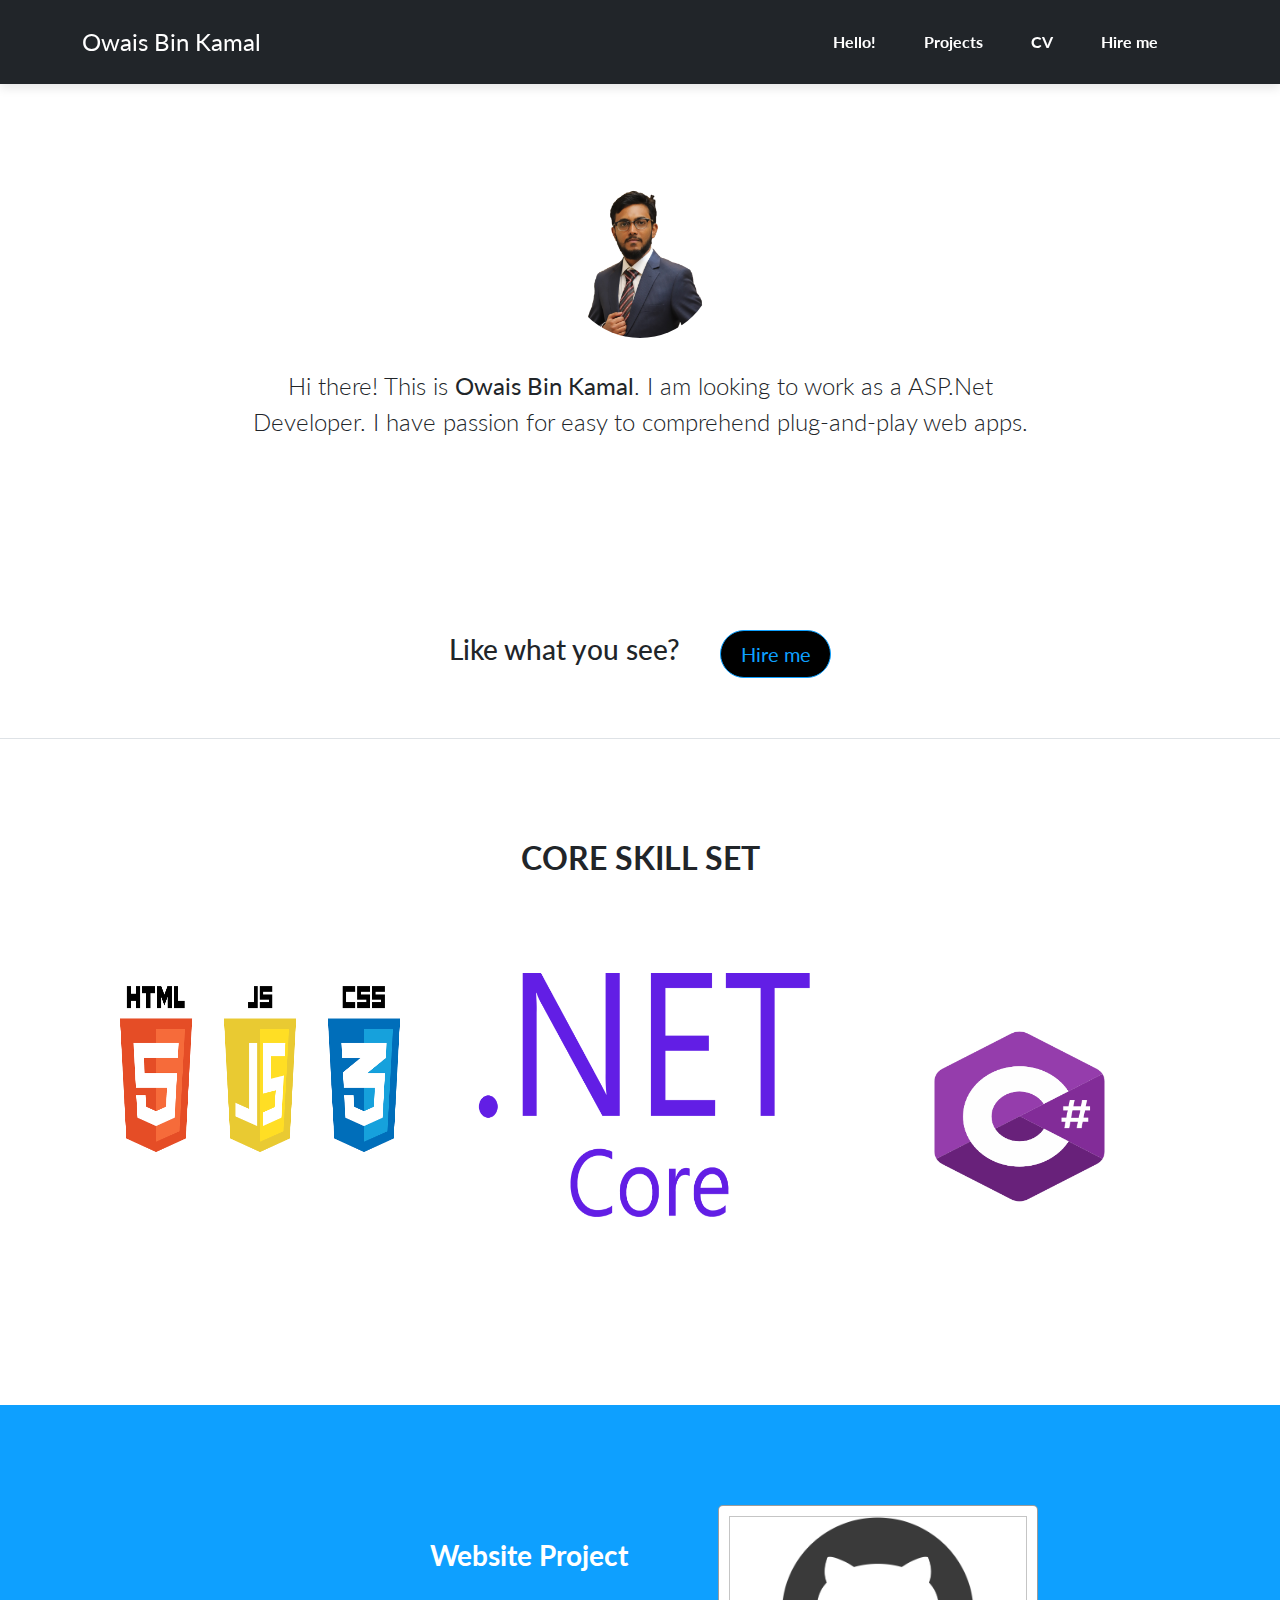
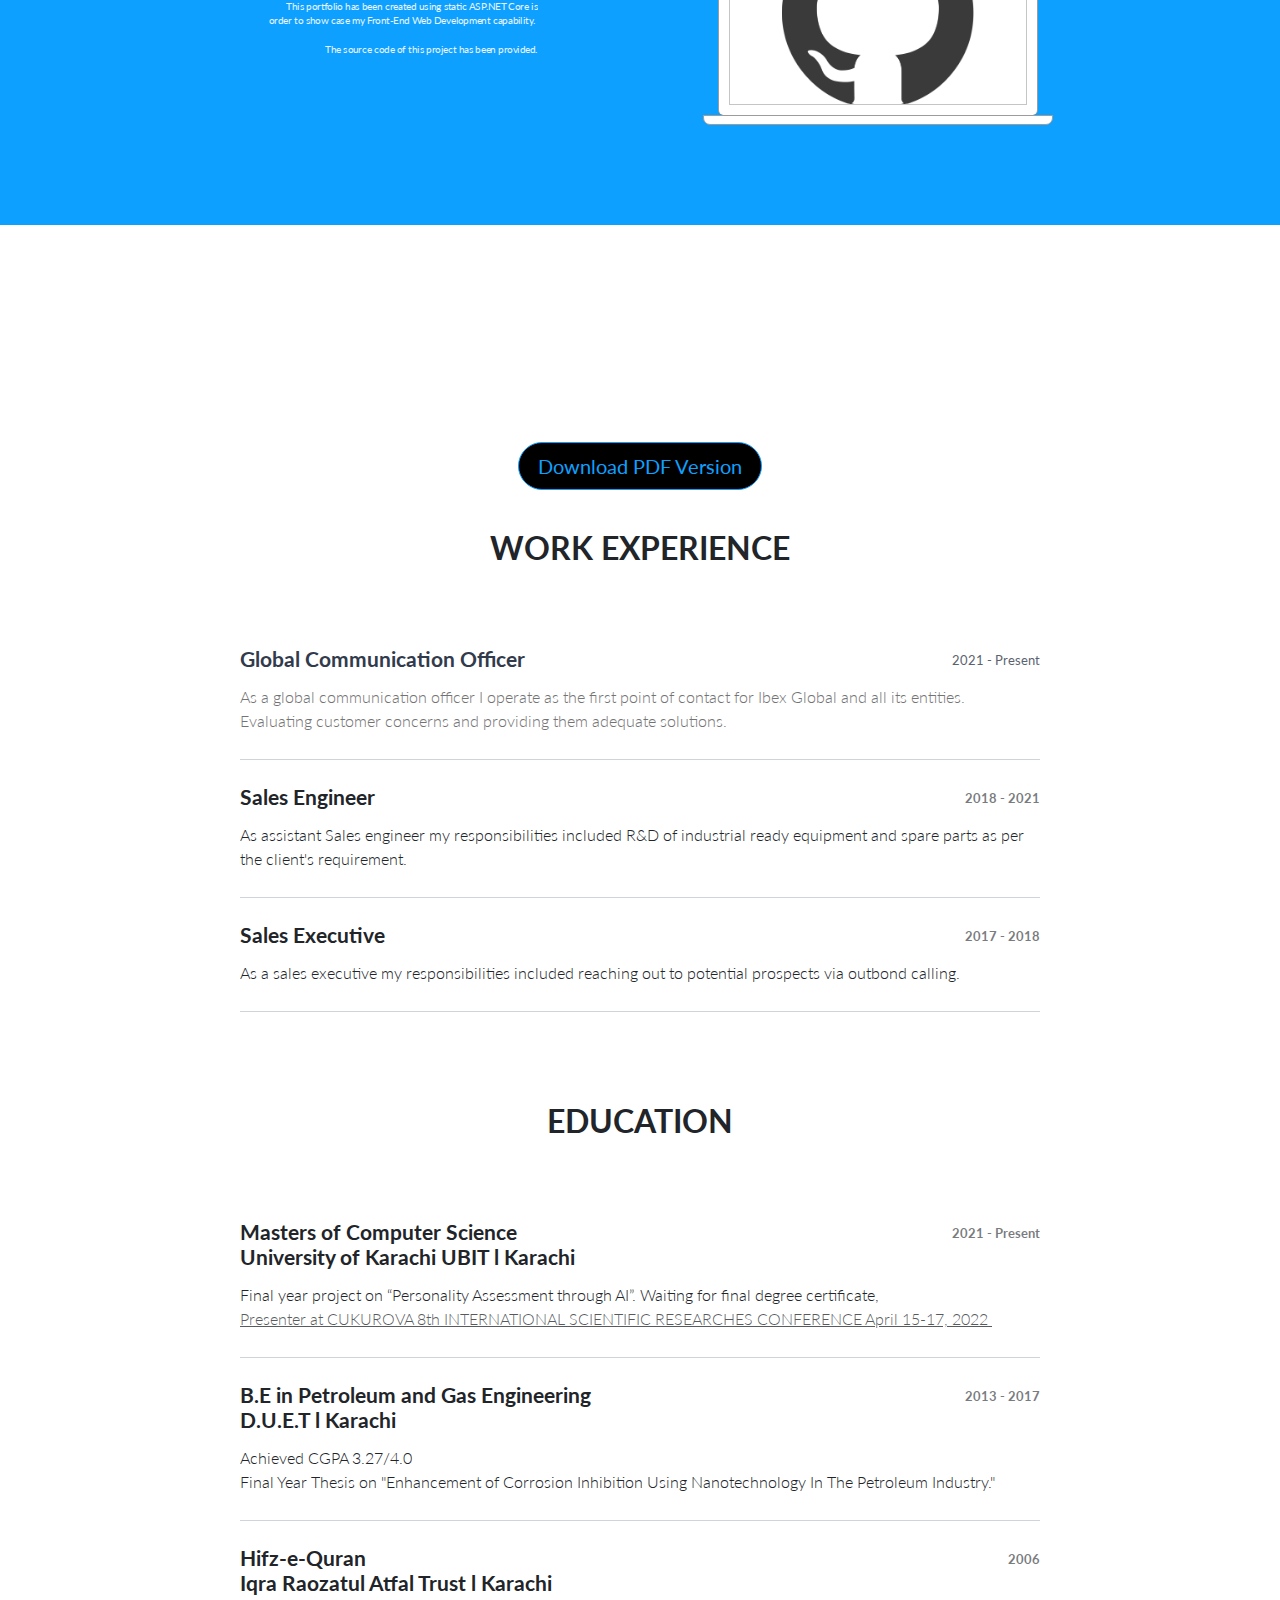
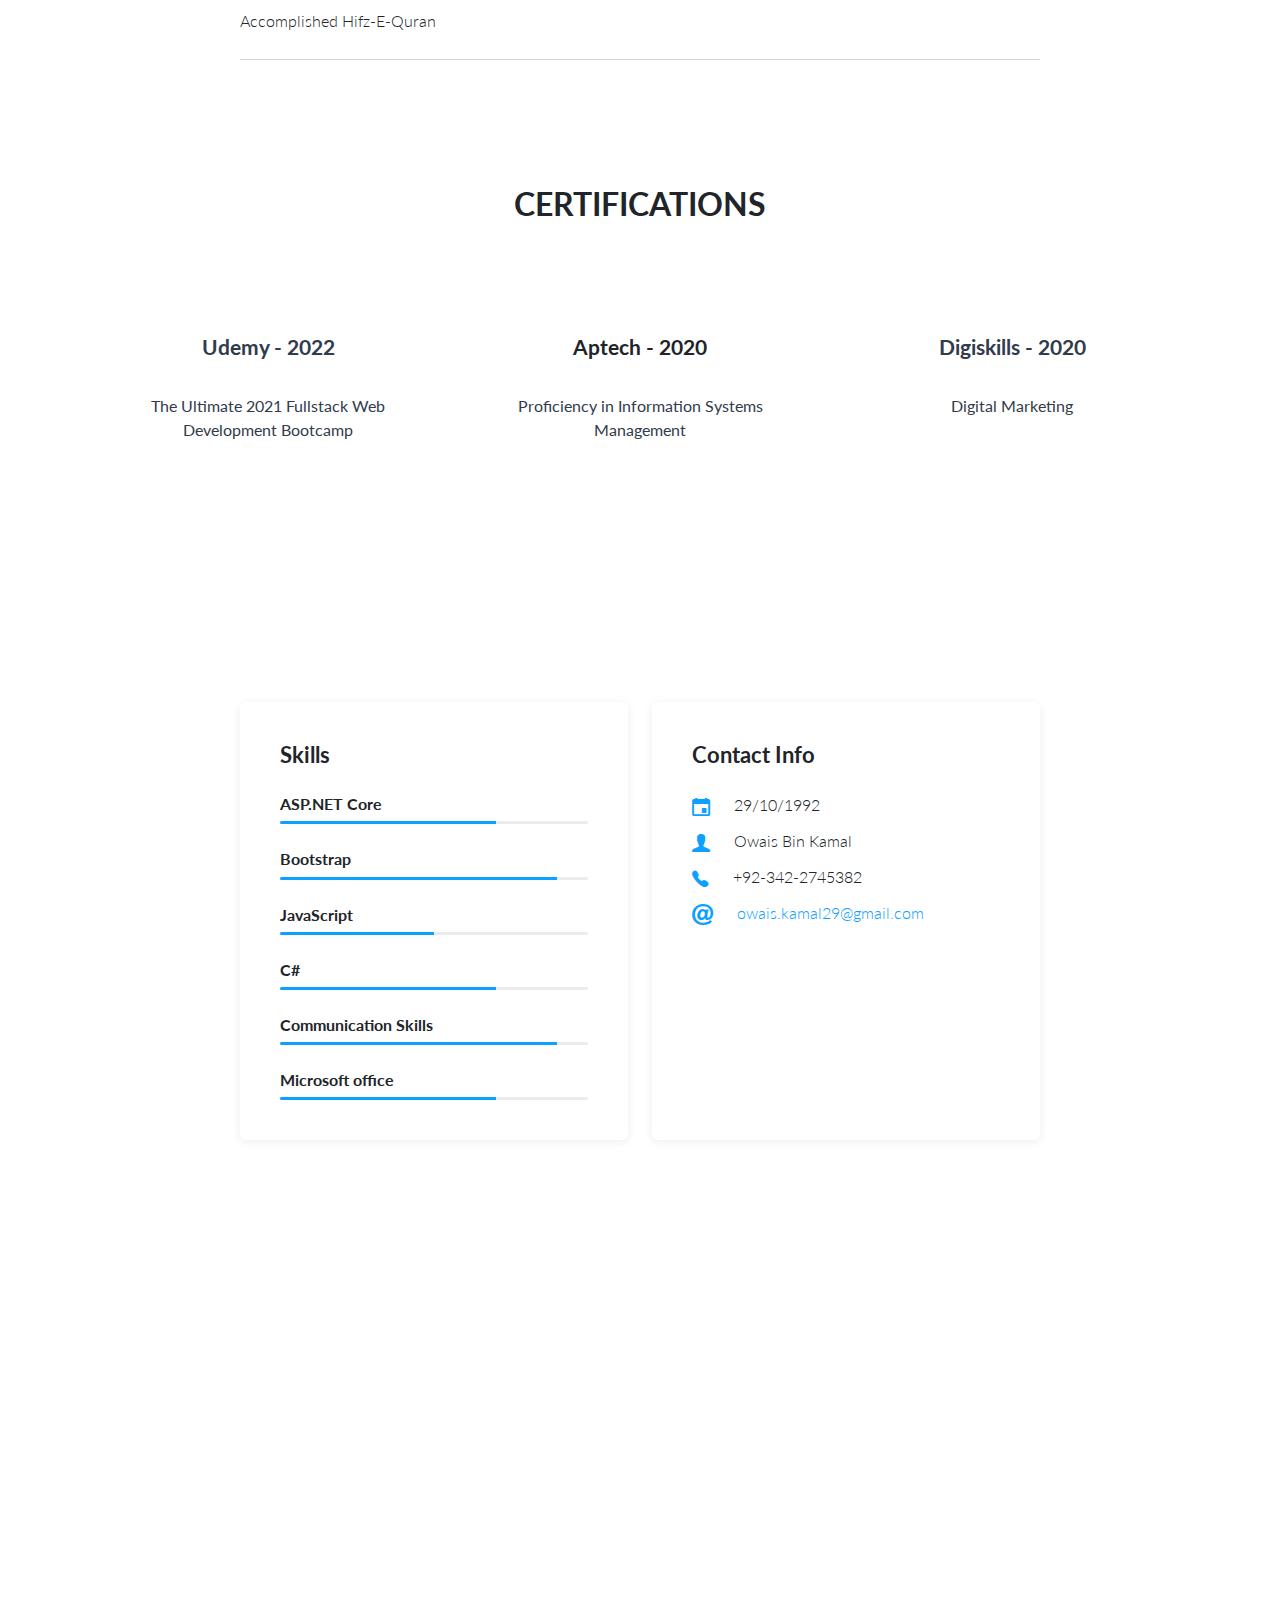
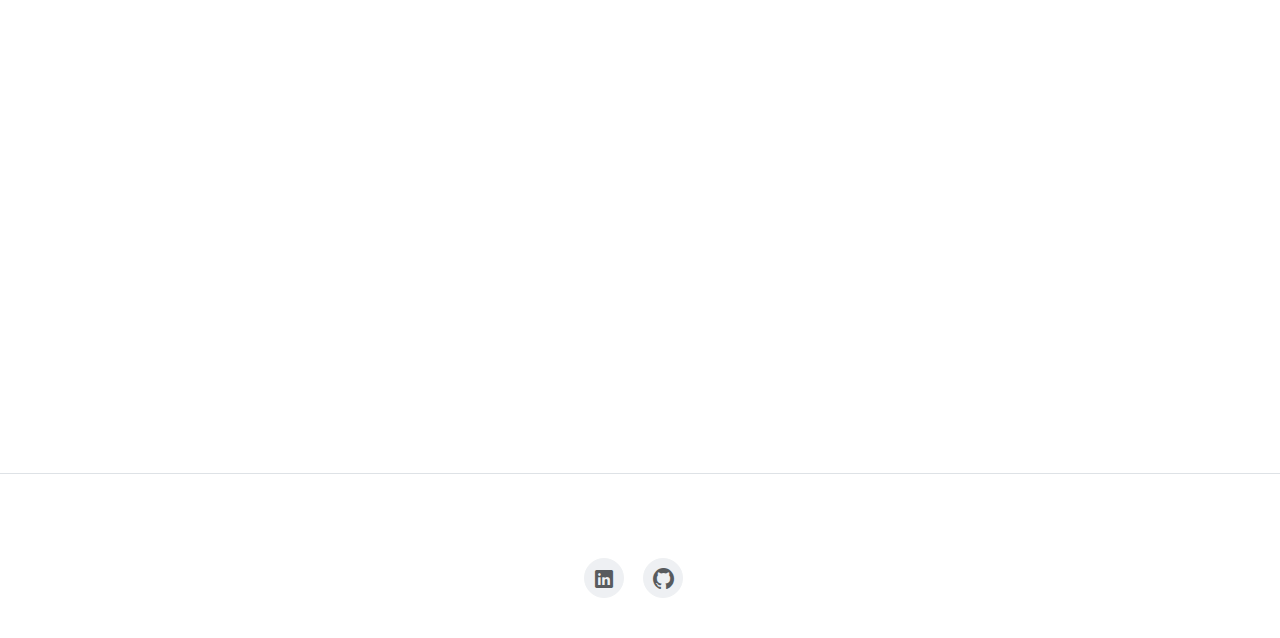
<file: index.html>
<!DOCTYPE html>
<html data-bs-theme="light" style="background: var(--bs-emphasis-color);">

<head>
    <meta charset="utf-8">
    <meta name="viewport" content="width=device-width, initial-scale=1.0, shrink-to-fit=no">
    <title>Home - Owais Bin Kamal</title>
    <meta name="description" content="This portfolio show cases my proficiency as a web developer">
    <link rel="stylesheet" href="assets/bootstrap/css/bootstrap.min.css">
    <link rel="stylesheet" href="https://fonts.googleapis.com/css?family=Lato:300,400,700&amp;display=swap">
    <link rel="stylesheet" href="assets/fonts/ionicons.min.css">
    <link rel="stylesheet" href="assets/css/aos.min.css">
    <link rel="stylesheet" href="assets/css/animate.min.css">
    <link rel="stylesheet" href="assets/css/pikaday.min.css">
</head>

<body>
    <nav class="navbar navbar-expand-lg fixed-top portfolio-navbar gradient navbar-dark" style="background: var(--bs-body-color);">
        <div class="container"><a class="navbar-brand logo" data-bss-hover-animate="pulse" href="#mainpage">Owais Bin Kamal</a><button data-bs-toggle="collapse" class="navbar-toggler" data-bs-target="#navbarNav"><span class="visually-hidden">Toggle navigation</span><span class="navbar-toggler-icon"></span></button>
            <div class="collapse navbar-collapse" id="navbarNav">
                <ul class="navbar-nav ms-auto">
                    <li class="nav-item" data-bss-hover-animate="pulse"><a class="nav-link active" data-bss-hover-animate="pulse" href="#mainpage">Hello!</a></li>
                    <li class="nav-item"><a class="nav-link active" data-bss-hover-animate="pulse" id="projectsNav" href="#projectsSection">Projects</a></li>
                    <li class="nav-item" data-bss-hover-animate="pulse"><a class="nav-link active" data-bss-hover-animate="pulse" href="#cvSection">CV</a></li>
                    <li class="nav-item"><a class="nav-link active" data-bss-hover-animate="pulse" href="#hireme">Hire me</a></li>
                </ul>
            </div>
        </div>
    </nav>
    <main id="mainpage" class="page lanidng-page">
        <section class="portfolio-block block-intro">
            <div class="container">
                <div class="avatar" style="background: url(&quot;assets/img/avatars/myself.png&quot;) center / contain;"></div>
                <div class="about-me">
                    <p>Hi there! This is&nbsp;<strong>Owais Bin Kamal</strong>. I am looking to work as a ASP.Net Developer. I have passion for easy to comprehend plug-and-play web apps.</p>
                </div>
            </div>
        </section>
        <section class="portfolio-block call-to-action border-bottom">
            <div class="container">
                <div class="d-flex justify-content-center align-items-center content">
                    <h3>Like what you see?</h3><a href="#hireme"><button class="btn btn-outline-primary btn-lg" type="button" style="background: var(--bs-emphasis-color);">Hire me</button></a>
                </div>
            </div>
        </section>
        <section class="portfolio-block skills">
            <div class="container">
                <div class="heading">
                    <h2>core Skill SET</h2>
                </div>
                <div class="row">
                    <div class="col-md-4" data-bss-hover-animate="bounce" style="background: #ffffff;">
                        <div class="card special-skill-item border-0">
                            <div class="card-body"><img width="310" height="192" src="assets/img/avatars/htmlcssjavascript.png"></div>
                        </div>
                    </div>
                    <div class="col-md-4" data-bss-hover-animate="bounce" style="background: #ffffff;">
                        <div class="card special-skill-item border-0">
                            <div class="card-body"><img width="332" height="247" src="assets/img/avatars/netcore.png"></div>
                        </div>
                    </div>
                    <div class="col-md-4" data-bss-hover-animate="bounce" style="background: #ffffff;">
                        <div class="card special-skill-item border-0">
                            <div class="card-body"><img width="322" height="286" src="assets/img/avatars/csharp.png"></div>
                        </div>
                    </div>
                </div>
            </div>
        </section>
    </main>
    <section id="projectsSection" class="portfolio-block website gradient" style="background: #0ea0ff;">
        <div class="container">
            <div class="row align-items-center">
                <div class="col-md-12 col-lg-5 offset-lg-1 text">
                    <h3>Website Project</h3>
                    <p data-aos="zoom-in" data-aos-delay="50">This portfolio has been created using static ASP.NET Core is order to show case my Front-End Web Development capability.&nbsp;<br><br>The source code of this project has been provided.</p>
                </div>
                <div class="col-md-12 col-lg-5">
                    <div class="portfolio-laptop-mockup"><a href="https://github.com/owais-29/Portfolio">
                            <div class="screen">
                                <div class="screen-content" style="background: url(&quot;assets/img/avatars/github.png&quot;) center / contain no-repeat;"></div>
                            </div>
                        </a>
                        <div class="keyboard"></div>
                    </div>
                </div>
            </div>
        </div>
    </section>
    <main id="cvSection" class="page cv-page" style="--bs-primary: #0ea0ff;--bs-primary-rgb: 14,160,255;">
        <section>
            <div class="row"></div>
        </section>
        <div class="container">
            <div class="d-flex justify-content-center align-items-center content"></div>
        </div>
        <section class="portfolio-block cv">
            <div class="container">
                <div class="work-experience group">
                    <div class="heading">
                        <h2 class="text-center"><br><br></h2><a href="https://www.docdroid.net/file/download/1D1Dv0O/owais-bin-kamal-print-pdf.pdf" target="_blank"><button class="btn btn-outline-primary btn-lg" type="button" style="background: var(--bs-emphasis-color);">Download PDF Version</button></a>
                        <h2 class="text-center"><br>Work Experience</h2>
                    </div>
                    <div class="item">
                        <div class="row">
                            <div class="col-md-6">
                                <h3><span style="color: rgb(50, 59, 76);">Global Communication Officer</span></h3>
                            </div>
                            <div class="col-md-6"><span class="text-muted period"><span style="font-weight: normal !important; color: rgb(50, 59, 76);">2021 - Present</span></span></div>
                        </div>
                        <p><span style="color: rgb(115, 115, 115);">As a global communication officer I operate as the first point of contact for Ibex Global and all its entities. Evaluating customer concerns and providing them adequate solutions.</span></p>
                    </div>
                    <div class="item">
                        <div class="row">
                            <div class="col-6">
                                <h3>Sales Engineer</h3>
                            </div>
                            <div class="col-md-6"><span class="text-muted period">2018 - 2021</span></div>
                        </div>
                        <p>As assistant Sales engineer my responsibilities included R&amp;D of industrial ready equipment and spare parts as per the client's requirement.</p>
                    </div>
                    <div class="item">
                        <div class="row">
                            <div class="col-md-6">
                                <h3>Sales Executive</h3>
                            </div>
                            <div class="col-md-6"><span class="text-muted period">2017 - 2018</span></div>
                        </div>
                        <p>As a sales executive my responsibilities included reaching out to potential prospects via outbond calling.</p>
                    </div>
                </div>
                <div class="education group">
                    <div class="heading">
                        <h2 class="text-center">Education</h2>
                    </div>
                    <div class="item">
                        <div class="row">
                            <div class="col-md-6">
                                <h3>Masters of Computer Science<br>University of Karachi UBIT l Karachi</h3>
                            </div>
                            <div class="col-6"><span class="text-muted period">2021 - Present</span></div>
                        </div>
                        <p>Final year project on “Personality Assessment through AI”. Waiting for final degree certificate,<br><a href="https://en.iksadkongre.net/_files/ugd/262ebf_f194f871185b49da8761d06543bbdf5d.pdf" target="_blank">Presenter at CUKUROVA 8th INTERNATIONAL SCIENTIFIC RESEARCHES CONFERENCE April 15-17, 2022&nbsp;</a></p>
                    </div>
                    <div class="item">
                        <div class="row">
                            <div class="col-md-6">
                                <h3>B.E in Petroleum and Gas Engineering<br>D.U.E.T l Karachi</h3>
                            </div>
                            <div class="col-6"><span class="text-muted period">2013 - 2017</span></div>
                        </div>
                        <p>Achieved CGPA 3.27/4.0<br>Final Year Thesis on "Enhancement of Corrosion Inhibition Using Nanotechnology In The Petroleum Industry."</p>
                    </div>
                    <div class="item">
                        <div class="row">
                            <div class="col-md-6">
                                <h3>Hifz-e-Quran<br>Iqra Raozatul Atfal Trust l Karachi</h3>
                            </div>
                            <div class="col-md-6"><span class="text-muted period">2006</span></div>
                        </div>
                        <p>Accomplished Hifz-E-Quran</p>
                    </div>
                </div>
                <section class="portfolio-block skills">
                    <div class="container">
                        <div class="heading">
                            <h2>Certifications</h2>
                        </div>
                        <div class="row">
                            <div class="col-md-4">
                                <div class="card special-skill-item border-0">
                                    <div class="card-header bg-transparent border-0"></div>
                                    <div class="card-body">
                                        <h3 class="card-title"><span style="color: rgb(50, 59, 76);">Udemy - 2022</span></h3>
                                        <p class="card-text"><br><span style="color: rgb(50, 59, 76);">The Ultimate 2021 Fullstack Web Development Bootcamp</span><br><br></p>
                                    </div>
                                </div>
                            </div>
                            <div class="col-md-4">
                                <div class="card special-skill-item border-0">
                                    <div class="card-header bg-transparent border-0"></div>
                                    <div class="card-body">
                                        <h3 class="card-title">Aptech - 2020</h3>
                                        <p class="card-text"><br><span style="color: rgb(50, 59, 76);">Proficiency in Information Systems Management</span><br><br></p>
                                    </div>
                                </div>
                            </div>
                            <div class="col-md-4">
                                <div class="card special-skill-item border-0">
                                    <div class="card-header bg-transparent border-0"></div>
                                    <div class="card-body">
                                        <h3 class="card-title"><span style="color: rgb(50, 59, 76);">Digiskills - 2020</span></h3>
                                        <p class="card-text"><br><span style="color: rgb(50, 59, 76);">Digital Marketing</span><br><br></p>
                                    </div>
                                </div>
                            </div>
                        </div>
                    </div>
                </section>
                <div class="education group">
                    <div class="heading"></div>
                </div>
                <div class="group">
                    <div class="row">
                        <div class="col-md-6">
                            <div class="border rounded border-0 skills portfolio-info-card">
                                <h2>Skills</h2>
                                <h3>ASP.NET Core</h3>
                                <div class="progress">
                                    <div class="progress-bar" aria-valuenow="70" aria-valuemin="0" aria-valuemax="100" style="width: 70%;"><span class="visually-hidden">70%</span></div>
                                </div>
                                <h3>Bootstrap</h3>
                                <div class="progress">
                                    <div class="progress-bar" aria-valuenow="90" aria-valuemin="0" aria-valuemax="100" style="width: 90%;"><span class="visually-hidden">90%</span></div>
                                </div>
                                <h3>JavaScript</h3>
                                <div class="progress">
                                    <div class="progress-bar" aria-valuenow="50" aria-valuemin="0" aria-valuemax="100" style="width: 50%;"><span class="visually-hidden">50%</span></div>
                                </div>
                                <h3>C#</h3>
                                <div class="progress">
                                    <div class="progress-bar" aria-valuenow="70" aria-valuemin="0" aria-valuemax="100" style="width: 70%;"><span class="visually-hidden">70%</span></div>
                                </div>
                                <h3>Communication Skills</h3>
                                <div class="progress">
                                    <div class="progress-bar" aria-valuenow="90" aria-valuemin="0" aria-valuemax="100" style="width: 90%;"><span class="visually-hidden">90%</span></div>
                                </div>
                                <h3>Microsoft office</h3>
                                <div class="progress">
                                    <div class="progress-bar" aria-valuenow="70" aria-valuemin="0" aria-valuemax="100" style="width: 70%;"><span class="visually-hidden">70%</span></div>
                                </div>
                            </div>
                        </div>
                        <div class="col-md-6">
                            <div class="border rounded border-0 contact-info portfolio-info-card">
                                <h2>Contact Info</h2>
                                <div class="row">
                                    <div class="col-auto"><i class="icon ion-android-calendar icon"></i></div>
                                    <div class="col-9"><span>29/10/1992</span></div>
                                </div>
                                <div class="row">
                                    <div class="col-auto"><i class="icon ion-person icon"></i></div>
                                    <div class="col-9"><span>Owais Bin Kamal</span></div>
                                </div>
                                <div class="row">
                                    <div class="col-auto"><i class="icon ion-ios-telephone icon"></i></div>
                                    <div class="col-9"><span>+92-342-2745382</span></div>
                                </div>
                                <div class="row">
                                    <div class="col-auto"><i class="icon ion-at icon"></i></div>
                                    <div class="col-9"><a class="link-primary" href="mailto:owais.kamal29@gmail.com" target="_blank" rel="external">owais.kamal29@gmail.com</a><span></span></div>
                                </div>
                            </div>
                        </div>
                    </div>
                </div>
            </div>
        </section>
    </main>
    <main id="hireme" class="page hire-me-page">
        <section class="portfolio-block hire-me">
            <div class="container">
                <div class="heading">
                    <h2></h2><div>
    <iframe id="JotFormIFrame-233292142017447"
            title="Hire me"
            onload="window.parent.scrollTo(0,0)"
            allowtransparency="true"
            allowfullscreen="true"
            allow="geolocation; microphone; camera"
            src="https://form.jotform.com/233292142017447"
            frameborder="0"
            style="min-width:100%;max-width:100%;height:539px;border:none;"
            scrolling="no">
    </iframe>
    <script type="text/javascript">
        var ifr = document.getElementById("JotFormIFrame-233292142017447");
        if (ifr) {
            var src = ifr.src;
            var iframeParams = [];
            if (window.location.href && window.location.href.indexOf("?") > -1) {
                iframeParams = iframeParams.concat(window.location.href.substr(window.location.href.indexOf("?") + 1).split('&'));
            }
            if (src && src.indexOf("?") > -1) {
                iframeParams = iframeParams.concat(src.substr(src.indexOf("?") + 1).split("&"));
                src = src.substr(0, src.indexOf("?"))
            }
            iframeParams.push("isIframeEmbed=1");
            ifr.src = src + "?" + iframeParams.join('&');
        }
        window.handleIFrameMessage = function (e) {
            if (typeof e.data === 'object') { return; }
            var args = e.data.split(":");
            if (args.length > 2) { iframe = document.getElementById("JotFormIFrame-" + args[(args.length - 1)]); } else { iframe = document.getElementById("JotFormIFrame"); }
            if (!iframe) { return; }
            switch (args[0]) {
                case "scrollIntoView":
                    iframe.scrollIntoView();
                    break;
                case "setHeight":
                    iframe.style.height = args[1] + "px";
                    if (!isNaN(args[1]) && parseInt(iframe.style.minHeight) > parseInt(args[1])) {
                        iframe.style.minHeight = args[1] + "px";
                    }
                    break;
                case "collapseErrorPage":
                    if (iframe.clientHeight > window.innerHeight) {
                        iframe.style.height = window.innerHeight + "px";
                    }
                    break;
                case "reloadPage":
                    window.location.reload();
                    break;
                case "loadScript":
                    if (!window.isPermitted(e.origin, ['jotform.com', 'jotform.pro'])) { break; }
                    var src = args[1];
                    if (args.length > 3) {
                        src = args[1] + ':' + args[2];
                    }
                    var script = document.createElement('script');
                    script.src = src;
                    script.type = 'text/javascript';
                    document.body.appendChild(script);
                    break;
                case "exitFullscreen":
                    if (window.document.exitFullscreen) window.document.exitFullscreen();
                    else if (window.document.mozCancelFullScreen) window.document.mozCancelFullScreen();
                    else if (window.document.mozCancelFullscreen) window.document.mozCancelFullScreen();
                    else if (window.document.webkitExitFullscreen) window.document.webkitExitFullscreen();
                    else if (window.document.msExitFullscreen) window.document.msExitFullscreen();
                    break;
            }
            var isJotForm = (e.origin.indexOf("jotform") > -1) ? true : false;
            if (isJotForm && "contentWindow" in iframe && "postMessage" in iframe.contentWindow) {
                var urls = { "docurl": encodeURIComponent(document.URL), "referrer": encodeURIComponent(document.referrer) };
                iframe.contentWindow.postMessage(JSON.stringify({ "type": "urls", "value": urls }), "*");
            }
        };
        window.isPermitted = function (originUrl, whitelisted_domains) {
            var url = document.createElement('a');
            url.href = originUrl;
            var hostname = url.hostname;
            var result = false;
            if (typeof hostname !== 'undefined') {
                whitelisted_domains.forEach(function (element) {
                    if (hostname.slice((-1 * element.length - 1)) === '.'.concat(element) || hostname === element) {
                        result = true;
                    }
                });
                return result;
            }
        };
        if (window.addEventListener) {
            window.addEventListener("message", handleIFrameMessage, false);
        } else if (window.attachEvent) {
            window.attachEvent("onmessage", handleIFrameMessage);
        }
    </script>
</div>
                </div>
            </div>
        </section>
    </main>
    <footer class="page-footer py-3 border-top">
        <div class="container my-4">
            <div class="links"></div>
            <div class="social-icons"><a class="me-3" href="https://www.linkedin.com/in/owais-bin-kamal-a847b422/" target="_blank"><i class="icon ion-social-linkedin"></i></a><a class="me-3" href="https://github.com/owais-29" target="_blank"><i class="icon ion-social-github"></i></a></div>
        </div>
    </footer>
    <script src="assets/bootstrap/js/bootstrap.min.js"></script>
    <script src="assets/js/aos.min.js"></script>
    <script src="assets/js/bs-init.js"></script>
    <script src="assets/js/buttonhover.js"></script>
    <script src="assets/js/pikaday.min.js"></script>
    <script src="assets/js/theme.js"></script>
</body>

</html>
</file>
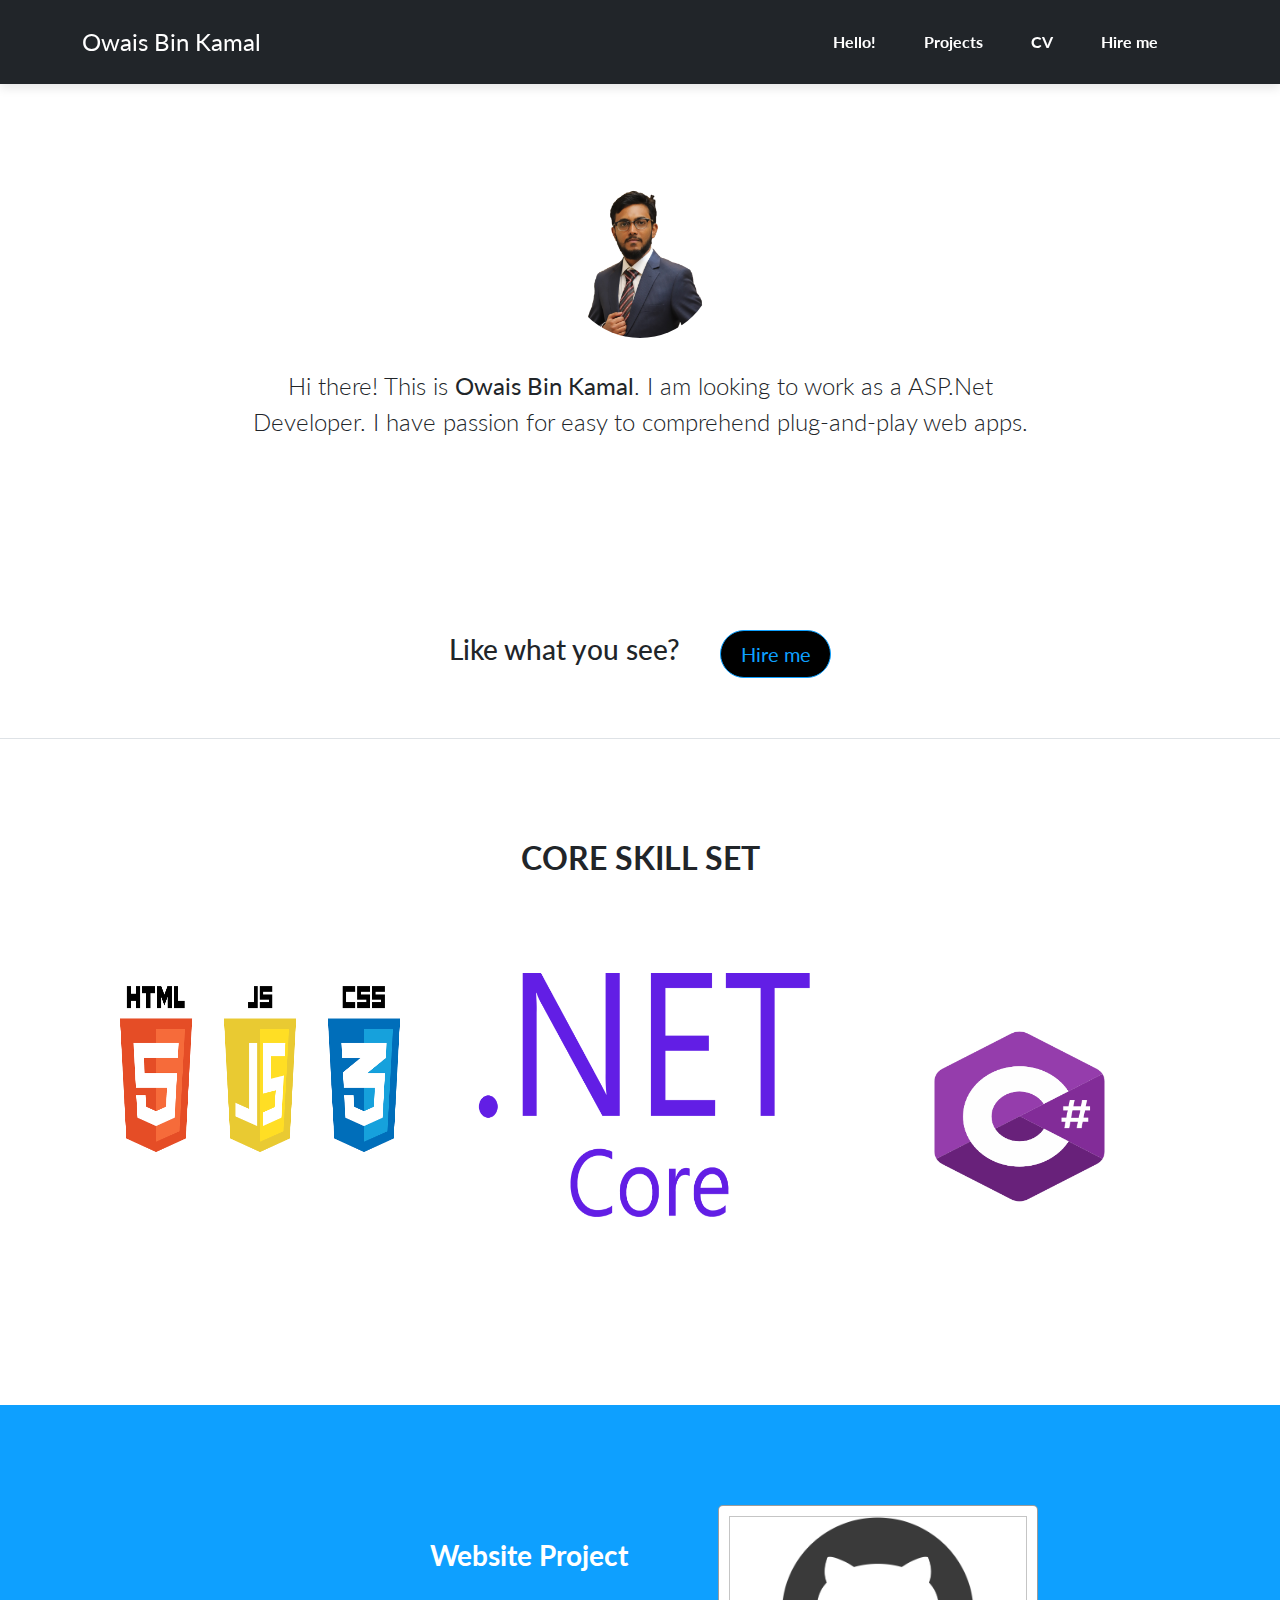
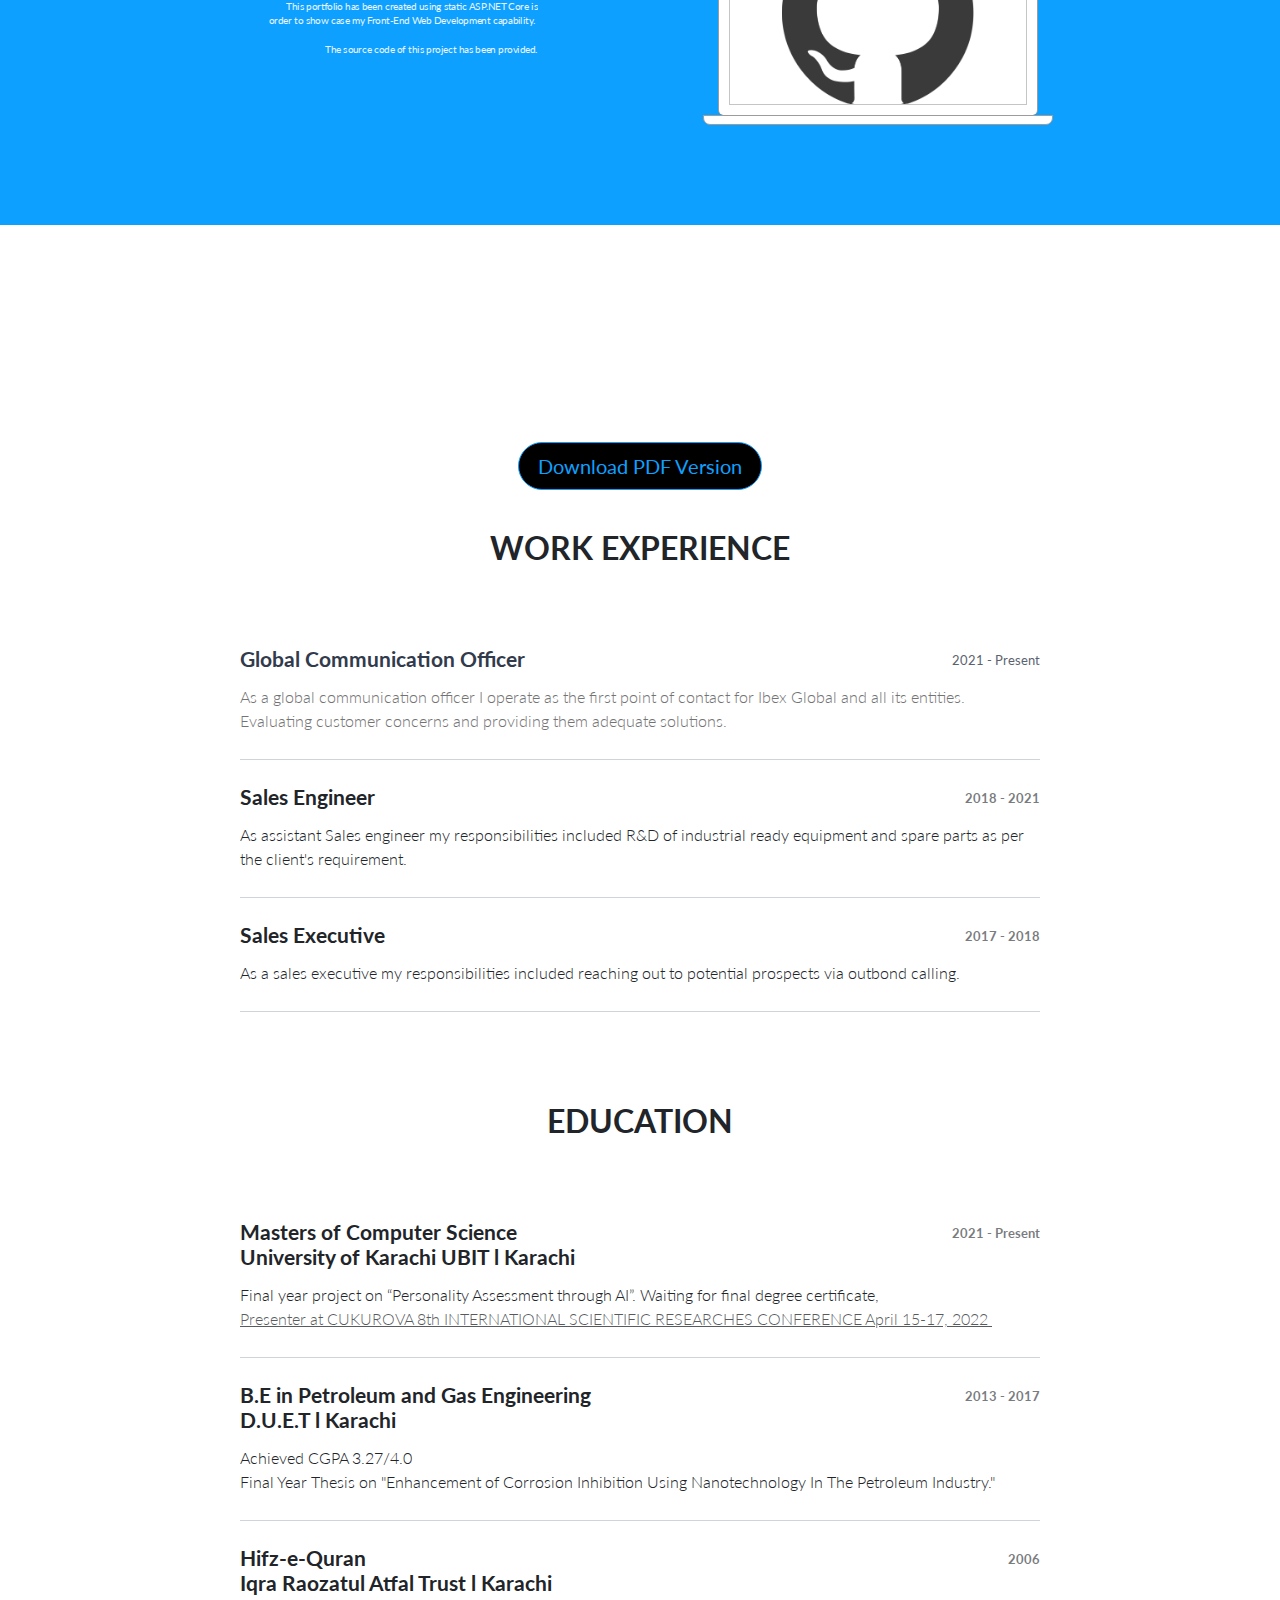
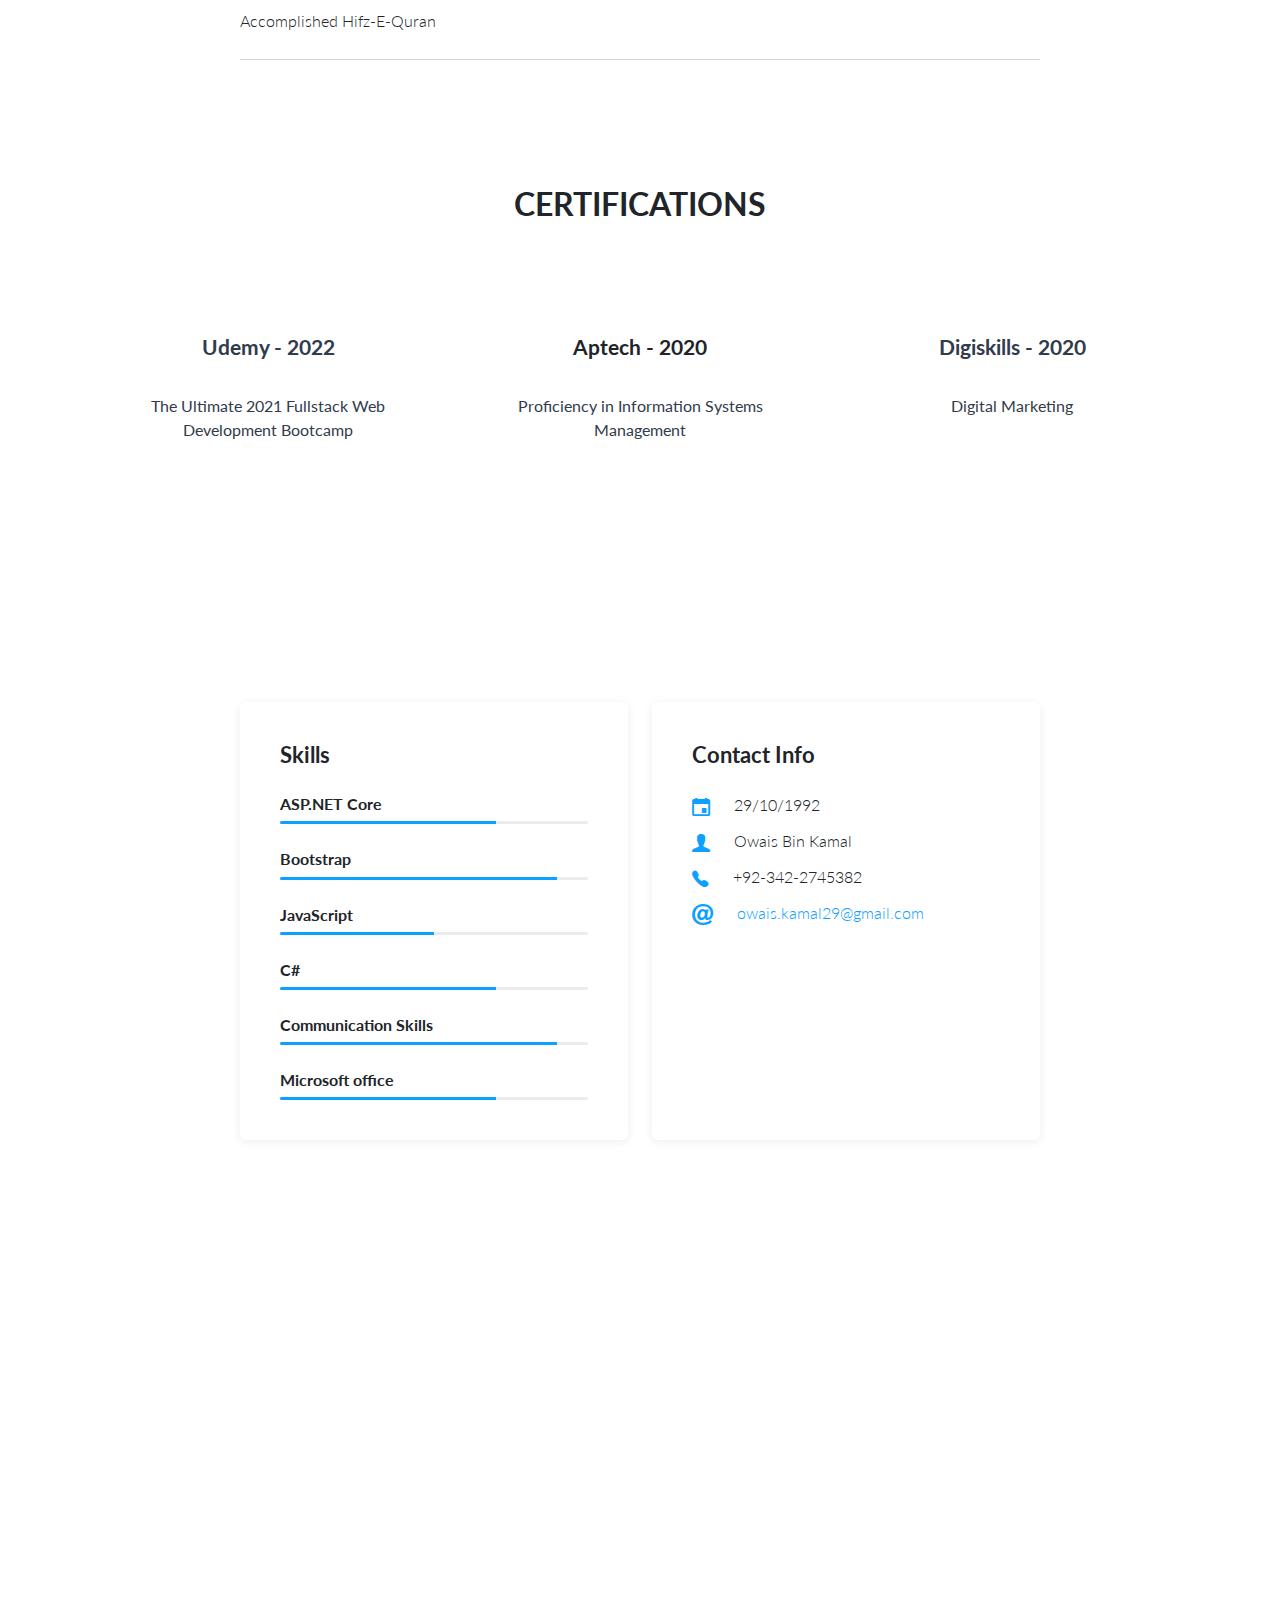
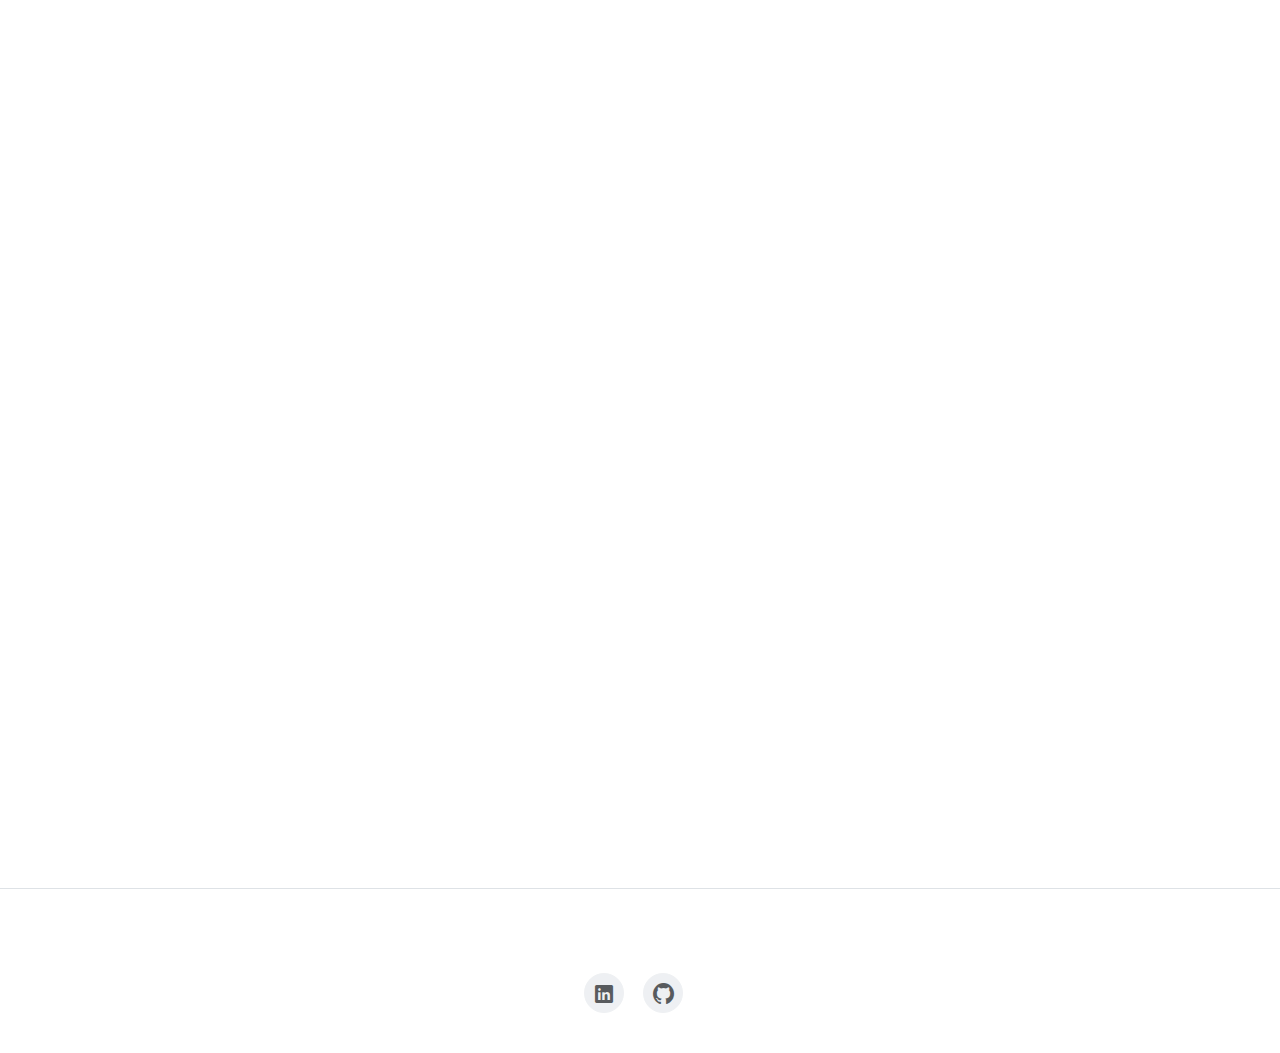
<file: obj/Release/net8.0/PubTmp/Out/wwwroot/index.html>
<!DOCTYPE html>
<html data-bs-theme="light" style="background: var(--bs-emphasis-color);">

<head>
    <meta charset="utf-8">
    <meta name="viewport" content="width=device-width, initial-scale=1.0, shrink-to-fit=no">
    <title>Home - Owais Bin Kamal</title>
    <meta name="description" content="This portfolio show cases my proficiency as a web developer">
    <link rel="stylesheet" href="assets/bootstrap/css/bootstrap.min.css">
    <link rel="stylesheet" href="https://fonts.googleapis.com/css?family=Lato:300,400,700&amp;display=swap">
    <link rel="stylesheet" href="assets/fonts/ionicons.min.css">
    <link rel="stylesheet" href="assets/css/aos.min.css">
    <link rel="stylesheet" href="assets/css/animate.min.css">
    <link rel="stylesheet" href="assets/css/pikaday.min.css">
</head>

<body>
    <nav class="navbar navbar-expand-lg fixed-top portfolio-navbar gradient navbar-dark" style="background: var(--bs-body-color);">
        <div class="container"><a class="navbar-brand logo" data-bss-hover-animate="pulse" href="#mainpage">Owais Bin Kamal</a><button data-bs-toggle="collapse" class="navbar-toggler" data-bs-target="#navbarNav"><span class="visually-hidden">Toggle navigation</span><span class="navbar-toggler-icon"></span></button>
            <div class="collapse navbar-collapse" id="navbarNav">
                <ul class="navbar-nav ms-auto">
                    <li class="nav-item" data-bss-hover-animate="pulse"><a class="nav-link active" data-bss-hover-animate="pulse" href="#mainpage">Hello!</a></li>
                    <li class="nav-item"><a class="nav-link active" data-bss-hover-animate="pulse" id="projectsNav" href="#projectsSection">Projects</a></li>
                    <li class="nav-item" data-bss-hover-animate="pulse"><a class="nav-link active" data-bss-hover-animate="pulse" href="#cvSection">CV</a></li>
                    <li class="nav-item"><a class="nav-link active" data-bss-hover-animate="pulse" href="#hireme">Hire me</a></li>
                </ul>
            </div>
        </div>
    </nav>
    <main id="mainpage" class="page lanidng-page">
        <section class="portfolio-block block-intro">
            <div class="container">
                <div class="avatar" style="background: url(&quot;assets/img/avatars/myself.png&quot;) center / contain;"></div>
                <div class="about-me">
                    <p>Hi there! This is&nbsp;<strong>Owais Bin Kamal</strong>. I am looking to work as a ASP.Net Developer. I have passion for easy to comprehend plug-and-play web apps.</p>
                </div>
            </div>
        </section>
        <section class="portfolio-block call-to-action border-bottom">
            <div class="container">
                <div class="d-flex justify-content-center align-items-center content">
                    <h3>Like what you see?</h3><a href="#hireme"><button class="btn btn-outline-primary btn-lg" type="button" style="background: var(--bs-emphasis-color);">Hire me</button></a>
                </div>
            </div>
        </section>
        <section class="portfolio-block skills">
            <div class="container">
                <div class="heading">
                    <h2>core Skill SET</h2>
                </div>
                <div class="row">
                    <div class="col-md-4" data-bss-hover-animate="bounce" style="background: #ffffff;">
                        <div class="card special-skill-item border-0">
                            <div class="card-body"><img width="310" height="192" src="assets/img/avatars/htmlcssjavascript.png"></div>
                        </div>
                    </div>
                    <div class="col-md-4" data-bss-hover-animate="bounce" style="background: #ffffff;">
                        <div class="card special-skill-item border-0">
                            <div class="card-body"><img width="332" height="247" src="assets/img/avatars/netcore.png"></div>
                        </div>
                    </div>
                    <div class="col-md-4" data-bss-hover-animate="bounce" style="background: #ffffff;">
                        <div class="card special-skill-item border-0">
                            <div class="card-body"><img width="322" height="286" src="assets/img/avatars/csharp.png"></div>
                        </div>
                    </div>
                </div>
            </div>
        </section>
    </main>
    <section id="projectsSection" class="portfolio-block website gradient" style="background: #0ea0ff;">
        <div class="container">
            <div class="row align-items-center">
                <div class="col-md-12 col-lg-5 offset-lg-1 text">
                    <h3>Website Project</h3>
                    <p data-aos="zoom-in" data-aos-delay="50">This portfolio has been created using static ASP.NET Core is order to show case my Front-End Web Development capability.&nbsp;<br><br>The source code of this project has been provided.</p>
                </div>
                <div class="col-md-12 col-lg-5">
                    <div class="portfolio-laptop-mockup"><a href="https://github.com/owais-29/Portfolio">
                            <div class="screen">
                                <div class="screen-content" style="background: url(&quot;assets/img/avatars/github.png&quot;) center / contain no-repeat;"></div>
                            </div>
                        </a>
                        <div class="keyboard"></div>
                    </div>
                </div>
            </div>
        </div>
    </section>
    <main id="cvSection" class="page cv-page" style="--bs-primary: #0ea0ff;--bs-primary-rgb: 14,160,255;">
        <section>
            <div class="row"></div>
        </section>
        <div class="container">
            <div class="d-flex justify-content-center align-items-center content"></div>
        </div>
        <section class="portfolio-block cv">
            <div class="container">
                <div class="work-experience group">
                    <div class="heading">
                        <h2 class="text-center"><br><br></h2><a href="https://www.docdroid.net/file/download/1D1Dv0O/owais-bin-kamal-print-pdf.pdf" target="_blank"><button class="btn btn-outline-primary btn-lg" type="button" style="background: var(--bs-emphasis-color);">Download PDF Version</button></a>
                        <h2 class="text-center"><br>Work Experience</h2>
                    </div>
                    <div class="item">
                        <div class="row">
                            <div class="col-md-6">
                                <h3><span style="color: rgb(50, 59, 76);">Global Communication Officer</span></h3>
                            </div>
                            <div class="col-md-6"><span class="text-muted period"><span style="font-weight: normal !important; color: rgb(50, 59, 76);">2021 - Present</span></span></div>
                        </div>
                        <p><span style="color: rgb(115, 115, 115);">As a global communication officer I operate as the first point of contact for Ibex Global and all its entities. Evaluating customer concerns and providing them adequate solutions.</span></p>
                    </div>
                    <div class="item">
                        <div class="row">
                            <div class="col-6">
                                <h3>Sales Engineer</h3>
                            </div>
                            <div class="col-md-6"><span class="text-muted period">2018 - 2021</span></div>
                        </div>
                        <p>As assistant Sales engineer my responsibilities included R&amp;D of industrial ready equipment and spare parts as per the client's requirement.</p>
                    </div>
                    <div class="item">
                        <div class="row">
                            <div class="col-md-6">
                                <h3>Sales Executive</h3>
                            </div>
                            <div class="col-md-6"><span class="text-muted period">2017 - 2018</span></div>
                        </div>
                        <p>As a sales executive my responsibilities included reaching out to potential prospects via outbond calling.</p>
                    </div>
                </div>
                <div class="education group">
                    <div class="heading">
                        <h2 class="text-center">Education</h2>
                    </div>
                    <div class="item">
                        <div class="row">
                            <div class="col-md-6">
                                <h3>Masters of Computer Science<br>University of Karachi UBIT l Karachi</h3>
                            </div>
                            <div class="col-6"><span class="text-muted period">2021 - Present</span></div>
                        </div>
                        <p>Final year project on “Personality Assessment through AI”. Waiting for final degree certificate,<br><a href="https://en.iksadkongre.net/_files/ugd/262ebf_f194f871185b49da8761d06543bbdf5d.pdf" target="_blank">Presenter at CUKUROVA 8th INTERNATIONAL SCIENTIFIC RESEARCHES CONFERENCE April 15-17, 2022&nbsp;</a></p>
                    </div>
                    <div class="item">
                        <div class="row">
                            <div class="col-md-6">
                                <h3>B.E in Petroleum and Gas Engineering<br>D.U.E.T l Karachi</h3>
                            </div>
                            <div class="col-6"><span class="text-muted period">2013 - 2017</span></div>
                        </div>
                        <p>Achieved CGPA 3.27/4.0<br>Final Year Thesis on "Enhancement of Corrosion Inhibition Using Nanotechnology In The Petroleum Industry."</p>
                    </div>
                    <div class="item">
                        <div class="row">
                            <div class="col-md-6">
                                <h3>Hifz-e-Quran<br>Iqra Raozatul Atfal Trust l Karachi</h3>
                            </div>
                            <div class="col-md-6"><span class="text-muted period">2006</span></div>
                        </div>
                        <p>Accomplished Hifz-E-Quran</p>
                    </div>
                </div>
                <section class="portfolio-block skills">
                    <div class="container">
                        <div class="heading">
                            <h2>Certifications</h2>
                        </div>
                        <div class="row">
                            <div class="col-md-4">
                                <div class="card special-skill-item border-0">
                                    <div class="card-header bg-transparent border-0"></div>
                                    <div class="card-body">
                                        <h3 class="card-title"><span style="color: rgb(50, 59, 76);">Udemy - 2022</span></h3>
                                        <p class="card-text"><br><span style="color: rgb(50, 59, 76);">The Ultimate 2021 Fullstack Web Development Bootcamp</span><br><br></p>
                                    </div>
                                </div>
                            </div>
                            <div class="col-md-4">
                                <div class="card special-skill-item border-0">
                                    <div class="card-header bg-transparent border-0"></div>
                                    <div class="card-body">
                                        <h3 class="card-title">Aptech - 2020</h3>
                                        <p class="card-text"><br><span style="color: rgb(50, 59, 76);">Proficiency in Information Systems Management</span><br><br></p>
                                    </div>
                                </div>
                            </div>
                            <div class="col-md-4">
                                <div class="card special-skill-item border-0">
                                    <div class="card-header bg-transparent border-0"></div>
                                    <div class="card-body">
                                        <h3 class="card-title"><span style="color: rgb(50, 59, 76);">Digiskills - 2020</span></h3>
                                        <p class="card-text"><br><span style="color: rgb(50, 59, 76);">Digital Marketing</span><br><br></p>
                                    </div>
                                </div>
                            </div>
                        </div>
                    </div>
                </section>
                <div class="education group">
                    <div class="heading"></div>
                </div>
                <div class="group">
                    <div class="row">
                        <div class="col-md-6">
                            <div class="border rounded border-0 skills portfolio-info-card">
                                <h2>Skills</h2>
                                <h3>ASP.NET Core</h3>
                                <div class="progress">
                                    <div class="progress-bar" aria-valuenow="70" aria-valuemin="0" aria-valuemax="100" style="width: 70%;"><span class="visually-hidden">70%</span></div>
                                </div>
                                <h3>Bootstrap</h3>
                                <div class="progress">
                                    <div class="progress-bar" aria-valuenow="90" aria-valuemin="0" aria-valuemax="100" style="width: 90%;"><span class="visually-hidden">90%</span></div>
                                </div>
                                <h3>JavaScript</h3>
                                <div class="progress">
                                    <div class="progress-bar" aria-valuenow="50" aria-valuemin="0" aria-valuemax="100" style="width: 50%;"><span class="visually-hidden">50%</span></div>
                                </div>
                                <h3>C#</h3>
                                <div class="progress">
                                    <div class="progress-bar" aria-valuenow="70" aria-valuemin="0" aria-valuemax="100" style="width: 70%;"><span class="visually-hidden">70%</span></div>
                                </div>
                                <h3>Communication Skills</h3>
                                <div class="progress">
                                    <div class="progress-bar" aria-valuenow="90" aria-valuemin="0" aria-valuemax="100" style="width: 90%;"><span class="visually-hidden">90%</span></div>
                                </div>
                                <h3>Microsoft office</h3>
                                <div class="progress">
                                    <div class="progress-bar" aria-valuenow="70" aria-valuemin="0" aria-valuemax="100" style="width: 70%;"><span class="visually-hidden">70%</span></div>
                                </div>
                            </div>
                        </div>
                        <div class="col-md-6">
                            <div class="border rounded border-0 contact-info portfolio-info-card">
                                <h2>Contact Info</h2>
                                <div class="row">
                                    <div class="col-auto"><i class="icon ion-android-calendar icon"></i></div>
                                    <div class="col-9"><span>29/10/1992</span></div>
                                </div>
                                <div class="row">
                                    <div class="col-auto"><i class="icon ion-person icon"></i></div>
                                    <div class="col-9"><span>Owais Bin Kamal</span></div>
                                </div>
                                <div class="row">
                                    <div class="col-auto"><i class="icon ion-ios-telephone icon"></i></div>
                                    <div class="col-9"><span>+92-342-2745382</span></div>
                                </div>
                                <div class="row">
                                    <div class="col-auto"><i class="icon ion-at icon"></i></div>
                                    <div class="col-9"><a class="link-primary" href="mailto:owais.kamal29@gmail.com" target="_blank" rel="external">owais.kamal29@gmail.com</a><span></span></div>
                                </div>
                            </div>
                        </div>
                    </div>
                </div>
            </div>
        </section>
    </main>
    <main id="hireme" class="page hire-me-page">
        <section class="portfolio-block hire-me">
            <div class="container">
                <div class="heading">
                    <h2></h2><div><iframe src="https://docs.google.com/forms/d/e/1FAIpQLSeMj__hxf0ra6zk_0j1h99DrZTuVpf2uwvoyS7ixnqQcB28gQ/viewform?embedded=true" width="640" height="954" frameborder="0" marginheight="0" marginwidth="0">Loading…</iframe></div>
                </div>
            </div>
        </section>
    </main>
    <footer class="page-footer py-3 border-top">
        <div class="container my-4">
            <div class="links"></div>
            <div class="social-icons"><a class="me-3" href="https://www.linkedin.com/in/owais-bin-kamal-a847b422/" target="_blank"><i class="icon ion-social-linkedin"></i></a><a class="me-3" href="https://github.com/owais-29" target="_blank"><i class="icon ion-social-github"></i></a></div>
        </div>
    </footer>
    <script src="assets/bootstrap/js/bootstrap.min.js"></script>
    <script src="assets/js/aos.min.js"></script>
    <script src="assets/js/bs-init.js"></script>
    <script src="assets/js/buttonhover.js"></script>
    <script src="assets/js/pikaday.min.js"></script>
    <script src="assets/js/theme.js"></script>
</body>

</html>
</file>
<file: assets/css/pikaday.min.css>
/* !
 * Pikaday
 * Copyright © 2014 David Bushell | BSD & MIT license | http://dbushell.com/ */

.pika-single {
  z-index: 9999;
  display: block;
  position: relative;
  color: #333;
  background: #fff;
  border: 1px solid #ccc;
  border-bottom-color: #bbb;
  font-family: "Helvetica Neue",Helvetica,Arial,sans-serif;
}

.pika-single:after, .pika-single:before {
  content: " ";
  display: table;
}

.pika-single:after {
  clear: both;
}

.pika-single.is-hidden {
  display: none;
}

.pika-single.is-bound {
  position: absolute;
  box-shadow: 0 5px 15px -5px rgba(0,0,0,.5);
}

.pika-lendar {
  float: left;
  width: 240px;
  margin: 8px;
}

.pika-title {
  position: relative;
  text-align: center;
}

.pika-label {
  display: inline-block;
  position: relative;
  z-index: 9999;
  overflow: hidden;
  margin: 0;
  padding: 5px 3px;
  font-size: 14px;
  line-height: 20px;
  font-weight: 700;
  background-color: #fff;
}

.pika-title select {
  cursor: pointer;
  position: absolute;
  z-index: 9998;
  margin: 0;
  left: 0;
  top: 5px;
  opacity: 0;
}

.pika-next, .pika-prev {
  display: block;
  cursor: pointer;
  position: relative;
  outline: 0;
  border: 0;
  padding: 0;
  width: 20px;
  height: 30px;
  text-indent: 20px;
  white-space: nowrap;
  overflow: hidden;
  background-color: transparent;
  background-position: center center;
  background-repeat: no-repeat;
  background-size: 75% 75%;
  opacity: .5;
}

.pika-next:hover, .pika-prev:hover {
  opacity: 1;
}

.is-rtl .pika-next, .pika-prev {
  float: left;
  background-image: url([data-uri]);
}

.is-rtl .pika-prev, .pika-next {
  float: right;
  background-image: url([data-uri]);
}

.pika-next.is-disabled, .pika-prev.is-disabled {
  cursor: default;
  opacity: .2;
}

.pika-select {
  display: inline-block;
}

.pika-table {
  width: 100%;
  border-collapse: collapse;
  border-spacing: 0;
  border: 0;
}

.pika-table td, .pika-table th {
  width: 14.285714285714286%;
  padding: 0;
}

.pika-table th {
  color: #999;
  font-size: 12px;
  line-height: 25px;
  font-weight: 700;
  text-align: center;
}

.pika-button {
  cursor: pointer;
  display: block;
  box-sizing: border-box;
  -moz-box-sizing: border-box;
  outline: 0;
  border: 0;
  margin: 0;
  width: 100%;
  padding: 5px;
  color: #666;
  font-size: 12px;
  line-height: 15px;
  text-align: right;
  background: #f5f5f5;
}

.pika-week {
  font-size: 11px;
  color: #999;
}

.is-today .pika-button {
  color: #3af;
  font-weight: 700;
}

.has-event .pika-button, .is-selected .pika-button {
  color: #fff;
  font-weight: 700;
  background: #3af;
  box-shadow: inset 0 1px 3px #178fe5;
  border-radius: 3px;
}

.has-event .pika-button {
  background: #005da9;
  box-shadow: inset 0 1px 3px #0076c9;
}

.is-disabled .pika-button, .is-inrange .pika-button {
  background: #d5e9f7;
}

.is-startrange .pika-button {
  color: #fff;
  background: #6cb31d;
  box-shadow: none;
  border-radius: 3px;
}

.is-endrange .pika-button {
  color: #fff;
  background: #3af;
  box-shadow: none;
  border-radius: 3px;
}

.is-disabled .pika-button {
  pointer-events: none;
  cursor: default;
  color: #999;
  opacity: .3;
}

.is-outside-current-month .pika-button {
  color: #999;
  opacity: .3;
}

.is-selection-disabled {
  pointer-events: none;
  cursor: default;
}

.pika-button:hover, .pika-row.pick-whole-week:hover .pika-button {
  color: #fff;
  background: #ff8000;
  box-shadow: none;
  border-radius: 3px;
}

.pika-table abbr {
  border-bottom: none;
  cursor: help;
}

/* # sourceMappingURL=pikaday.min.css.map */

.page-footer .links a {
  font-size: 1.2rem;
}

.portfolio-block.cv .group .item {
  border-bottom: 1px solid var(--bs-dark-bg-subtle);
}
</file>
<file: obj/Release/net8.0/PubTmp/Out/wwwroot/assets/css/pikaday.min.css>
/* !
 * Pikaday
 * Copyright © 2014 David Bushell | BSD & MIT license | http://dbushell.com/ */

.pika-single {
  z-index: 9999;
  display: block;
  position: relative;
  color: #333;
  background: #fff;
  border: 1px solid #ccc;
  border-bottom-color: #bbb;
  font-family: "Helvetica Neue",Helvetica,Arial,sans-serif;
}

.pika-single:after, .pika-single:before {
  content: " ";
  display: table;
}

.pika-single:after {
  clear: both;
}

.pika-single.is-hidden {
  display: none;
}

.pika-single.is-bound {
  position: absolute;
  box-shadow: 0 5px 15px -5px rgba(0,0,0,.5);
}

.pika-lendar {
  float: left;
  width: 240px;
  margin: 8px;
}

.pika-title {
  position: relative;
  text-align: center;
}

.pika-label {
  display: inline-block;
  position: relative;
  z-index: 9999;
  overflow: hidden;
  margin: 0;
  padding: 5px 3px;
  font-size: 14px;
  line-height: 20px;
  font-weight: 700;
  background-color: #fff;
}

.pika-title select {
  cursor: pointer;
  position: absolute;
  z-index: 9998;
  margin: 0;
  left: 0;
  top: 5px;
  opacity: 0;
}

.pika-next, .pika-prev {
  display: block;
  cursor: pointer;
  position: relative;
  outline: 0;
  border: 0;
  padding: 0;
  width: 20px;
  height: 30px;
  text-indent: 20px;
  white-space: nowrap;
  overflow: hidden;
  background-color: transparent;
  background-position: center center;
  background-repeat: no-repeat;
  background-size: 75% 75%;
  opacity: .5;
}

.pika-next:hover, .pika-prev:hover {
  opacity: 1;
}

.is-rtl .pika-next, .pika-prev {
  float: left;
  background-image: url([data-uri]);
}

.is-rtl .pika-prev, .pika-next {
  float: right;
  background-image: url([data-uri]);
}

.pika-next.is-disabled, .pika-prev.is-disabled {
  cursor: default;
  opacity: .2;
}

.pika-select {
  display: inline-block;
}

.pika-table {
  width: 100%;
  border-collapse: collapse;
  border-spacing: 0;
  border: 0;
}

.pika-table td, .pika-table th {
  width: 14.285714285714286%;
  padding: 0;
}

.pika-table th {
  color: #999;
  font-size: 12px;
  line-height: 25px;
  font-weight: 700;
  text-align: center;
}

.pika-button {
  cursor: pointer;
  display: block;
  box-sizing: border-box;
  -moz-box-sizing: border-box;
  outline: 0;
  border: 0;
  margin: 0;
  width: 100%;
  padding: 5px;
  color: #666;
  font-size: 12px;
  line-height: 15px;
  text-align: right;
  background: #f5f5f5;
}

.pika-week {
  font-size: 11px;
  color: #999;
}

.is-today .pika-button {
  color: #3af;
  font-weight: 700;
}

.has-event .pika-button, .is-selected .pika-button {
  color: #fff;
  font-weight: 700;
  background: #3af;
  box-shadow: inset 0 1px 3px #178fe5;
  border-radius: 3px;
}

.has-event .pika-button {
  background: #005da9;
  box-shadow: inset 0 1px 3px #0076c9;
}

.is-disabled .pika-button, .is-inrange .pika-button {
  background: #d5e9f7;
}

.is-startrange .pika-button {
  color: #fff;
  background: #6cb31d;
  box-shadow: none;
  border-radius: 3px;
}

.is-endrange .pika-button {
  color: #fff;
  background: #3af;
  box-shadow: none;
  border-radius: 3px;
}

.is-disabled .pika-button {
  pointer-events: none;
  cursor: default;
  color: #999;
  opacity: .3;
}

.is-outside-current-month .pika-button {
  color: #999;
  opacity: .3;
}

.is-selection-disabled {
  pointer-events: none;
  cursor: default;
}

.pika-button:hover, .pika-row.pick-whole-week:hover .pika-button {
  color: #fff;
  background: #ff8000;
  box-shadow: none;
  border-radius: 3px;
}

.pika-table abbr {
  border-bottom: none;
  cursor: help;
}

/* # sourceMappingURL=pikaday.min.css.map */

.page-footer .links a {
  font-size: 1.2rem;
}

.portfolio-block.cv .group .item {
  border-bottom: 1px solid var(--bs-dark-bg-subtle);
}
</file>
